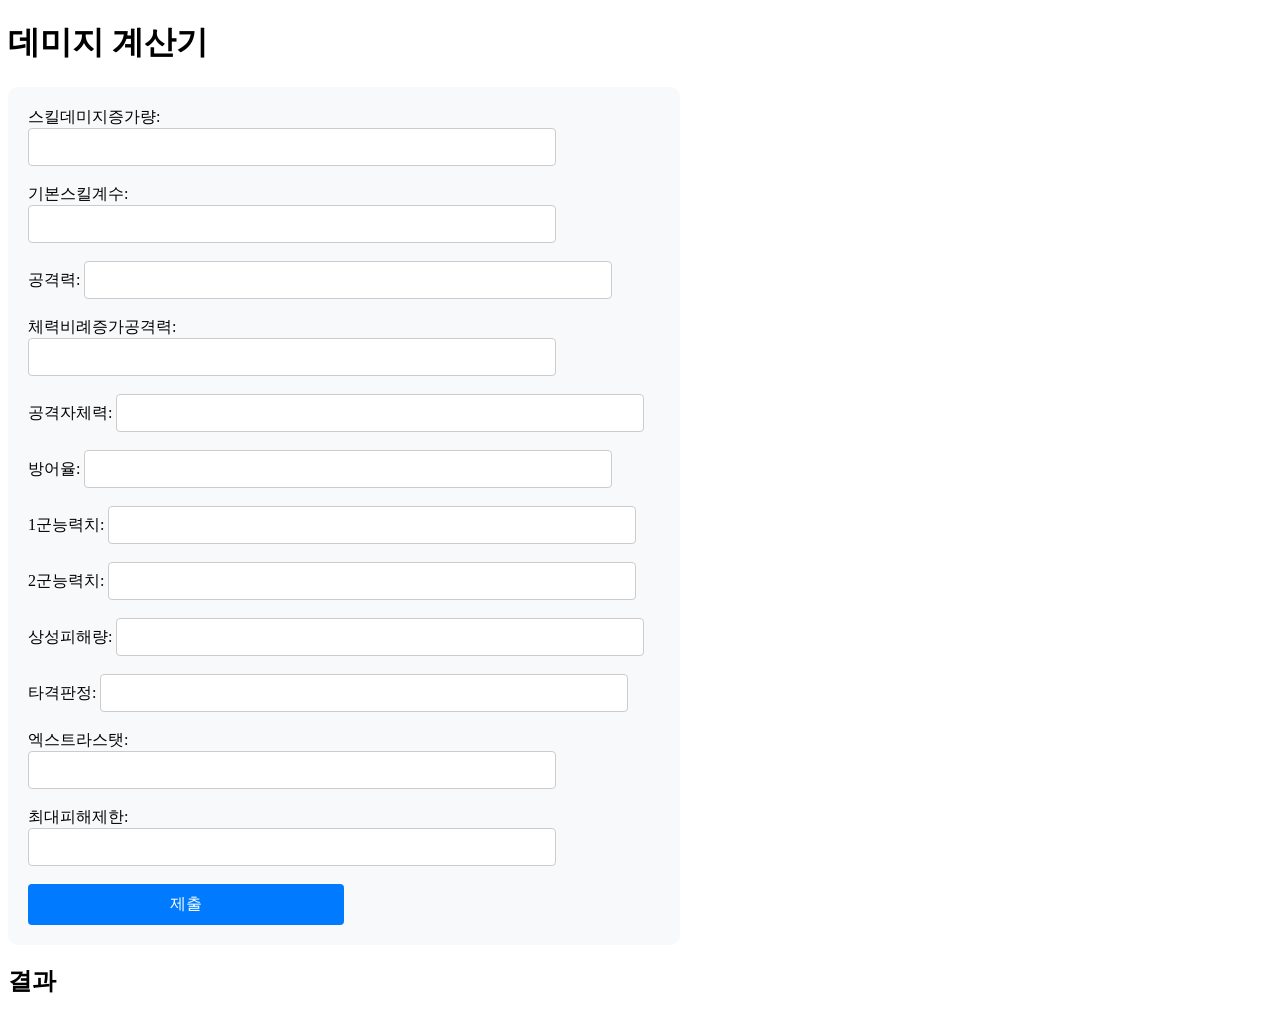
<file: src/html/index.html>
<!-- FILEPATH: /src/html/index.html -->

<!DOCTYPE html>
<html>

<head>
    <title>데미지 계산기</title>
    <script src="../js/script.js"></script>
</head>

<body>
    <link rel="stylesheet" href="../css/styles.css">
    <h1>데미지 계산기</h1>
    <div class="wrapper">
        <label for="skill_damage_increase">스킬데미지증가량:</label>
        <input type="text" id="skillDamageIncrease" name="item1"><br><br>

        <label for="base_skill_multiplier">기본스킬계수:</label>
        <input type="text" id="baseSkillMultiplier" name="item2"><br><br>

        <label for="attack_power">공격력:</label>
        <input type="text" id="attackPower" name="item3"><br><br>

        <label for="attack_power_by_hp">체력비례증가공격력:</label>
        <input type="text" id="attackPowerByHp" name="item4"><br><br>

        <label for="attacker_hp">공격자체력:</label>
        <input type="text" id="attackerHp" name="item5"><br><br>

        <label for="defense_ratio">방어율:</label>
        <input type="text" id="defenseRatio" name="item6"><br><br>

        <label for="team1_ability_power">1군능력치:</label>
        <input type="text" id="team1AbilityPower" name="item7"><br><br>

        <label for="team2_ability_power">2군능력치:</label>
        <input type="text" id="team2AbilityPower" name="item8"><br><br>

        <label for="compatibility_damage">상성피해량:</label>
        <input type="text" id="compatibilityDamage" name="item9"><br><br>

        <label for="strike_judgement">타격판정:</label>
        <input type="text" id="strikeJudgement" name="item10"><br><br>

        <label for="extra_stat">엑스트라스탯:</label>
        <input type="text" id="extraStat" name="item11"><br><br>

        <label for="max_damage_limit">최대피해제한:</label>
        <input type="text" id="maxDamageLimit" name="item12"><br><br>

        <input type="submit" value="제출" onclick="calculate()">
    </div>
    <div class="result">
        <h2>결과</h2>
        <p id="result"></p>
    </div>
</body>

</html>
</file>
<file: src/css/styles.css>
/* 전체 폼 스타일 */
.wrapper {
    gap: 20px;
    padding: 20px;
    border-radius: 10px;
    background-color: #f8f9fa;
    width: 50%;
    padding: 20px;
}

/* 입력 폼 스타일 */
input[type="text"] {
    padding: 10px;
    border: 1px solid #ccc;
    border-radius: 4px;
    font-size: 14px;
    width: 80%;
}

/* 제출 버튼 스타일 */
input[type="submit"] {
    padding: 10px 20px;
    background-color: #007bff;
    color: #fff;
    border: none;
    border-radius: 4px;
    font-size: 16px;
    cursor: pointer;
    width: 50%;
    align-self: center;
}

input[type="submit"]:hover {
    background-color: #0056b3;
}
</file>
